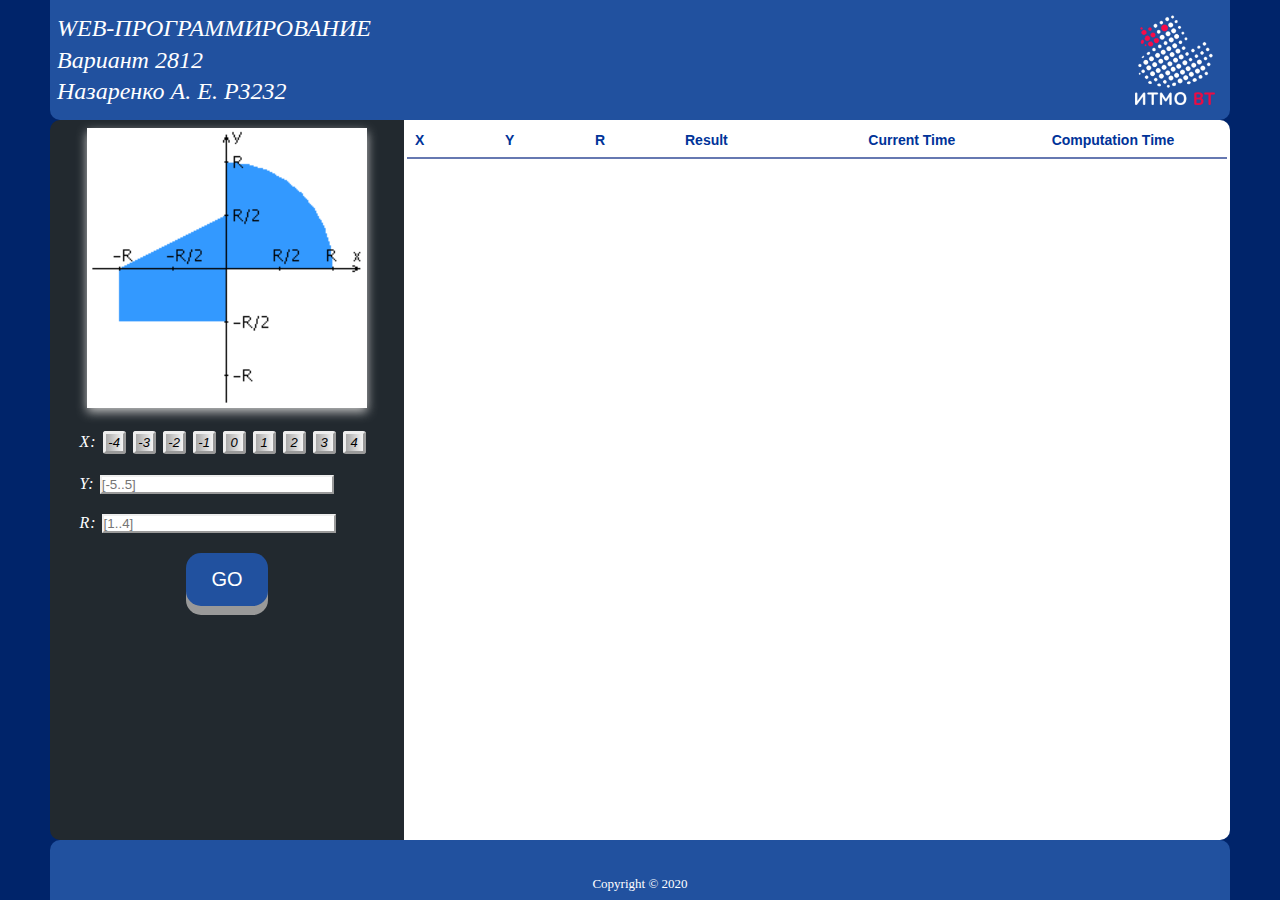
<file: weblab1/index.html>
<!doctype html>
<html>
<head>
    <meta charset="UTF-8">
    <title>FirstLab</title>
    <link rel="shortcut icon" href="assets/favicon.png" type="image/png">
    <script src="https://ajax.googleapis.com/ajax/libs/jquery/2.0.3/jquery.min.js"></script>
    <script type="text/javascript" src="script.js"></script>
    <style>
        html, body, div, span, applet, object, iframe,
        h1, h2, h3, h4, h5, h6, p, blockquote, pre,
        a, abbr, acronym, address, big, cite, code,
        del, dfn, em, img, ins, kbd, q, s, samp,
        small, strike, strong, sub, sup, tt, var,
        b, u, i, center,
        dl, dt, dd, ol, ul, li,
        fieldset, form, label, legend,
        table, caption, tbody, tfoot, thead, tr, th, td,
        article, aside, canvas, details, embed,
        figure, figcaption, footer, header, hgroup,
        menu, nav, output, ruby, section, summary,
        time, mark, audio, video {
            margin: 0;
            padding: 0;
            border: 0;
            font-size: 100%;
            vertical-align: baseline;
        }

        /* HTML5 display-role reset for older browsers */
        article, aside, details, figcaption, figure,
        footer, header, hgroup, menu, nav, section {
            display: block;
        }

        html, body {
            height: 100%;
        }

        body {

            line-height: 1;
        }

        ol, ul {
            list-style: none;
        }

        blockquote, q {
            quotes: none;
        }

        blockquote:before, blockquote:after,
        q:before, q:after {
            content: '';
        }

        button {
            border: none;
        }

        table {
            border-collapse: collapse;
            border-spacing: 0;

        }


        * {
            margin: 0;
            padding: 0
        }


        body {
            background: #00246a;
            color: #fff;
        }

        .top-rounded_border {
            border-top-right-radius: 10px;
            border-top-left-radius: 10px;
        }

        .bottom-rounded_border {
            border-bottom-right-radius: 10px;
            border-bottom-left-radius: 10px;
        }

        .left-rounded_border {
            border-top-left-radius: 10px;
            border-bottom-left-radius: 10px;
        }

        .right-rounded_border {
            border-top-right-radius: 10px;
            border-bottom-right-radius: 10px;
        }

        .wrapper {
            width: 100%;
            height: 100%;
            max-width: 1180px;
            margin: auto;
        }


        .header {
            width: 100%;
            background: #21519F;
            height: 110px;
        }

        .header_table, .form_table {
            width: 100%;
            height: 100%;
        }

        .header .emblem {
            width: 10%;
        }

        .header img {
            width: 80px;
            margin-right: 15px;
            margin-top: 15px;
            margin-bottom: 15px;
            float: right;
        }

        .header .text {
            line-height: 1.3;
            padding: 7px;
            font-size: x-large;
            font-family: Georgia, serif;
            font-style: oblique;
            text-align: left;
            vertical-align: middle;
            width: 90%;
        }


        .form {
            background: #22292f;
            text-align: center;
            width: 30%;
        }

        .form_table .bottom {
            width: 100%;
            text-align: center;
        }

        .x-button {
            margin: 1px;
            cursor: pointer;
            font-family: sans-serif;
            font-style: italic;
            font-size: 13px;
            border-radius: 3px;
            color: black;
            background: linear-gradient(to left, whitesmoke, darkgrey);
            width: 23px;
            height: 23px;
            border-style: outset;
        }

        button,
        button:active,
        button:focus {
            outline: none;
        }

        .selected {
            background: linear-gradient(to left, #33b100, white);
            border-style: inset;
        }

        .bottom form {
            height: 100%;
        }


        .coordinates {
            margin: 0 auto;
            width: 315px;
            height: 70%;
            font-size: 16px;
            font-style: italic;
            letter-spacing: 1px;
        }

        .x_coordinate, .y_coordinate, .r_coordinate {
            padding: 10px;
            text-align: left;
        }

        .data_submit {
            padding: 10px;
            text-align: center;
        }

        #submit_button {
            display: inline-block;
            padding: 15px 25px;
            font-size: 20px;
            cursor: pointer;
            text-align: center;
            text-decoration: none;
            outline: none;
            color: #fff;
            background-color: #21519F;
            border: none;
            border-radius: 15px;
            box-shadow: 0 9px #999;
        }

        #submit_button:hover {
            background-color: #1E3F79
        }

        #submit_button:active {
            background-color: #1E3F79;
            box-shadow: 0 5px #666;
            transform: translateY(4px);
        }

        #y_field, #r_field {
            /*border: 2px solid red;*/
            width: 230px;
            border: 2px outset;
        }

        .invalid_input {
            background-color: indianred;
        }


        .x_coordinate button:hover {
            border-style: inset;
        }

        .form_table .top {
            width: 100%;
            height: 300px;
            text-align: center;
        }

        .schedule {
            box-shadow: 0 4px 10px #c3c3c3;
            width: 280px;
            margin: 8px 8px 8px 8px;
        }


        .result_area {
            padding: 3px;
            vertical-align: top;
            background: #fff;
            width: 70%;
        }

        .result_table {
            table-layout: fixed;
            font-family: sans-serif;
            font-size: 14px;
            background: white;
            width: 100%;
            border-collapse: collapse;
            text-align: left;
        }

        .coordinateCol {
            width: 90px;
        }

        .result_table th {
            font-weight: normal;
            color: #039;
            border-bottom: 2px solid #6678b1;
            padding: 10px 8px;
        }

        .result_table td {
            overflow-wrap: break-word;
            border-bottom: 1px solid #ccc;
            color: #669;
            padding: 9px 8px;
            transition: .3s linear;
        }

        .result_table .true:hover td {
            background-color: #87ff8b;
        }

        .result_table .false:hover td {
            background-color: #ff5f5b;
        }


        .footer {
            height: 50px;
            background: #21519F;
            vertical-align: bottom;
            text-align: center;
            font-size: small;
            padding-bottom: 10px;
        }


    </style>

</head>
<body>
<table class="wrapper">
    <tr>
        <td class="header bottom-rounded_border" colspan="2">
            <table class="header_table">
                <tr>
                    <td class="text">
                        <p>WEB-ПРОГРАММИРОВАНИЕ</p>
                        <p>Вариант 2812</p>
                        <p>Назаренко А. Е. P3232</p>
                    </td>
                    <td class="emblem">
                        <img src="assets/areas3.png" alt="ITMO">
                    </td>
                </tr>
            </table>
        </td>
    </tr>
    <tr>
        <td class="form left-rounded_border">
            <table class="form_table">
                <tr>
                    <td colspan="2" class="top">
                        <img class="schedule" src="assets/areas4.png" alt="schedule">
                    </td>
                </tr>
                <tr>
                    <td colspan="2" class="bottom">
                        <form id="form" target="script.php" method="post">
                            <div class="coordinates">
                                <div class="x_coordinate">
                                    X:
                                    <button type="button" class="x-button" id="x-4" onclick="choosen_x('-4')">-4</button>
                                    <button type="button" class="x-button" id="x-3" onclick="choosen_x('-3')">-3</button>
                                    <button type="button" class="x-button" id="x-2" onclick="choosen_x('-2')">-2</button>
                                    <button type="button" class="x-button" id="x-1" onclick="choosen_x('-1')">-1</button>

                                    <button type="button" class="x-button" id="x0" onclick="choosen_x('0')">0</button>
                                    <button type="button" class="x-button" id="x1" onclick="choosen_x('1')">1</button>
                                    <button type="button" class="x-button" id="x2" onclick="choosen_x('2')">2</button>
                                    <button type="button" class="x-button" id="x3" onclick="choosen_x('3')">3</button>
                                    <button type="button" class="x-button" id="x4" onclick="choosen_x('4')">4</button>

                                    <input type="hidden" name="x_coord" id="x_field">
                                </div>
                                <div class="y_coordinate">
                                    Y:
                                    <input type="text" name="y_coord" id="y_field" oninput="choosen_y()"
                                           placeholder="[-5..5]" autocomplete="off">
                                </div>
                                <div class="r_coordinate">
                                    R:
                                    <input type="text" name="y_coord" id="r_field" oninput="choosen_r()"
                                           placeholder="[1..4]" autocomplete="off">
                                </div>
                                <div class="data_submit">
                                    <button type="submit" id="submit_button">GO</button>
                                </div>
                            </div>
                        </form>
                    </td>
                </tr>
            </table>
        </td>
        <td class="result_area right-rounded_border">
            <table class="result_table">
                <col class="coordinateCol">
                <col class="coordinateCol">
                <col class="coordinateCol">
                <tr>
                    <th><b>X</b></th>
                    <th> <b>Y</b></th>
                    <th><b>R</b></th>
                    <th><b>Result</b></th>
                    <th><b>Current Time</b></th>
                    <th><b>Computation Time</b></th>
                </tr>
            </table>
        </td>
    </tr>
    <tr>
        <td class="footer top-rounded_border" colspan="2">Copyright © 2020
        </td>
    </tr>
</table>
</body>
</html>
</file>
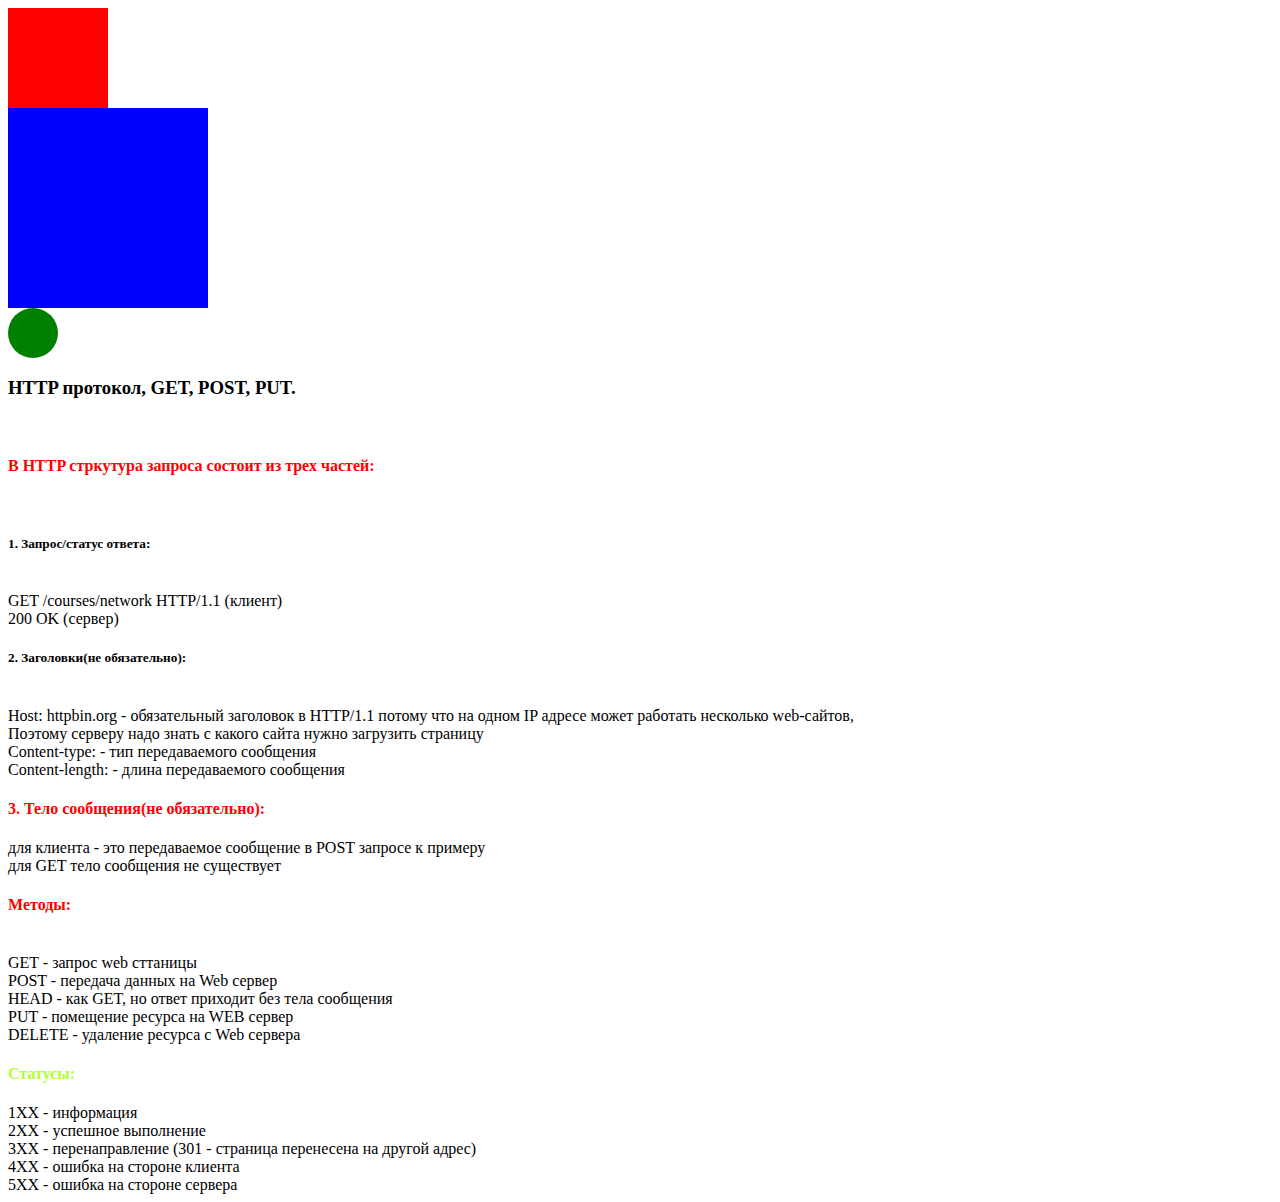
<file: weblab1/guide/guide.html>
<!doctype html>
<html>
<head>
    <meta charset="UTF-8">
    <meta name="viewport"
          content="width=device-width, user-scalable=no, initial-scale=1.0, maximum-scale=1.0, minimum-scale=1.0">
    <meta http-equiv="X-UA-Compatible" content="ie=edge">
    <title>Document</title>

    <style>
        h4 {
            color: red;
        }

        div h4 {
            color: blue;
        }

        body div h4 {
            color: greenyellow;
        }

    </style>
</head>
<body>
    <div id="box1"></div>
    <div id="box2"></div>
    <div id="circle1"></div>
    <script src="guide.js"></script>
    <h3>HTTP протокол, GET, POST, PUT.</h3>
    <br>
    <h4>В HTTP стркутура запроса состоит из трех частей:</h4>
    <br>
    <h5>1. Запрос/статус ответа:</h5>
    <br>
    GET /courses/network HTTP/1.1 (клиент)
    <br>
    200 OK (сервер)
    <br>
    <h5>2. Заголовки(не обязательно):</h5>
    <br>
    Host: httpbin.org - обязательный заголовок в HTTP/1.1 потому что на одном IP адресе может работать несколько web-сайтов,
    <br>
    Поэтому серверу надо знать с какого сайта нужно загрузить страницу
    <br>
    Content-type: - тип передаваемого сообщения
    <br>
    Content-length: - длина передаваемого сообщения
    <h4>3. Тело сообщения(не обязательно):</h4>
    для клиента - это передаваемое сообщение в POST запросе к примеру<br>
    для GET тело сообщения не существует
    <br>
    <h4>Методы:</h4>
    <br>
    GET - запрос web сттаницы
    <br>
    POST - передача данных на Web сервер
    <br>
    HEAD - как GET, но ответ приходит без тела сообщения
    <br>
    PUT - помещение ресурса на WEB сервер
    <br>
    DELETE - удаление ресурса с Web сервера

    <div><h4>Статусы:</h4></div>
    1XX - информация<br>
    2XX - успешное выполнение<br>
    3XX - перенаправление (301 - страница перенесена на другой адрес)<br>
    4XX - ошибка на стороне клиента<br>
    5XX - ошибка на стороне сервера<br>


</body>
</html>
</file>
